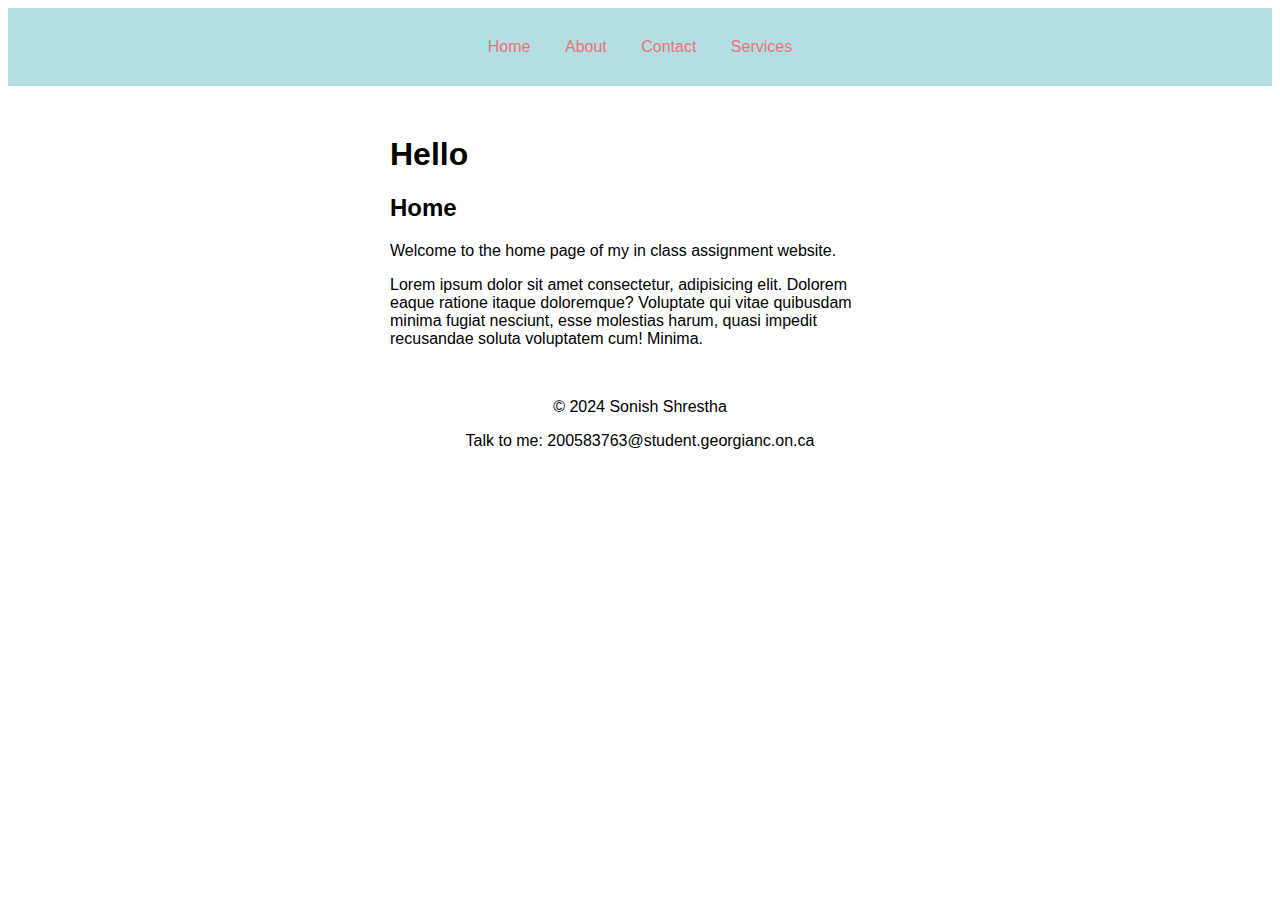
<file: index.html>
<!DOCTYPE html>
<html lang="en">
<head>
    <meta charset="UTF-8">
    <meta name="viewport" content="width=device-width, initial-scale=1.0">
    <title>Test Website</title>
<link rel="stylesheet" href="style.css">
</head>

<body>
    <nav>
        <a href="index.html">Home</a>
        <a href="about.html">About</a>
        <a href="contact.html">Contact</a>
        <a href="services.html">Services</a>
    </nav>
    <div class="container">
        <h1>Hello</h1>
        <section id="home">
            <h2>Home</h2>
            <p>Welcome to the home page of my in class assignment website.</p>
            <p>Lorem ipsum dolor sit amet consectetur, adipisicing elit. Dolorem eaque ratione itaque doloremque? 
            Voluptate qui vitae quibusdam minima fugiat nesciunt, esse molestias harum, quasi impedit recusandae soluta voluptatem cum! Minima.</p>
        </section>
    </div>
    <footer>
        <p>© 2024 Sonish Shrestha</p>
        <p>Talk to me: 200583763@student.georgianc.on.ca </p>
    </footer>
</body>
</html>
</file>
<file: style.css>
body {
    font-family: Arial, sans-serif;
    margin: 3;
    padding: 6;
}
nav {
    background-color: #b3dee4;
    color: white;
    text-align: center;
    padding: 30px;
}
nav a {
    text-decoration: none;
    color: rgb(236, 115, 115);
    margin: 0 15px;
}
.container {
    max-width: 500px;
    margin: 50px auto;
    padding: 0 20px;
}
form {
    margin-top: 20px;
}
label {
    display: block;
    margin-bottom: 5px;
}
input, textarea {
    width: 100%;
    padding: 8px;
    margin-bottom: 10px;
    border: 1px solid #ccc;
    border-radius: 4px;
}
button {
    background-color: #85c289;
    color: white;
    padding: 10px 20px;
    border: none;
    border-radius: 4px;
    cursor: pointer;
}

footer {
    text-align: center;
}
</file>
